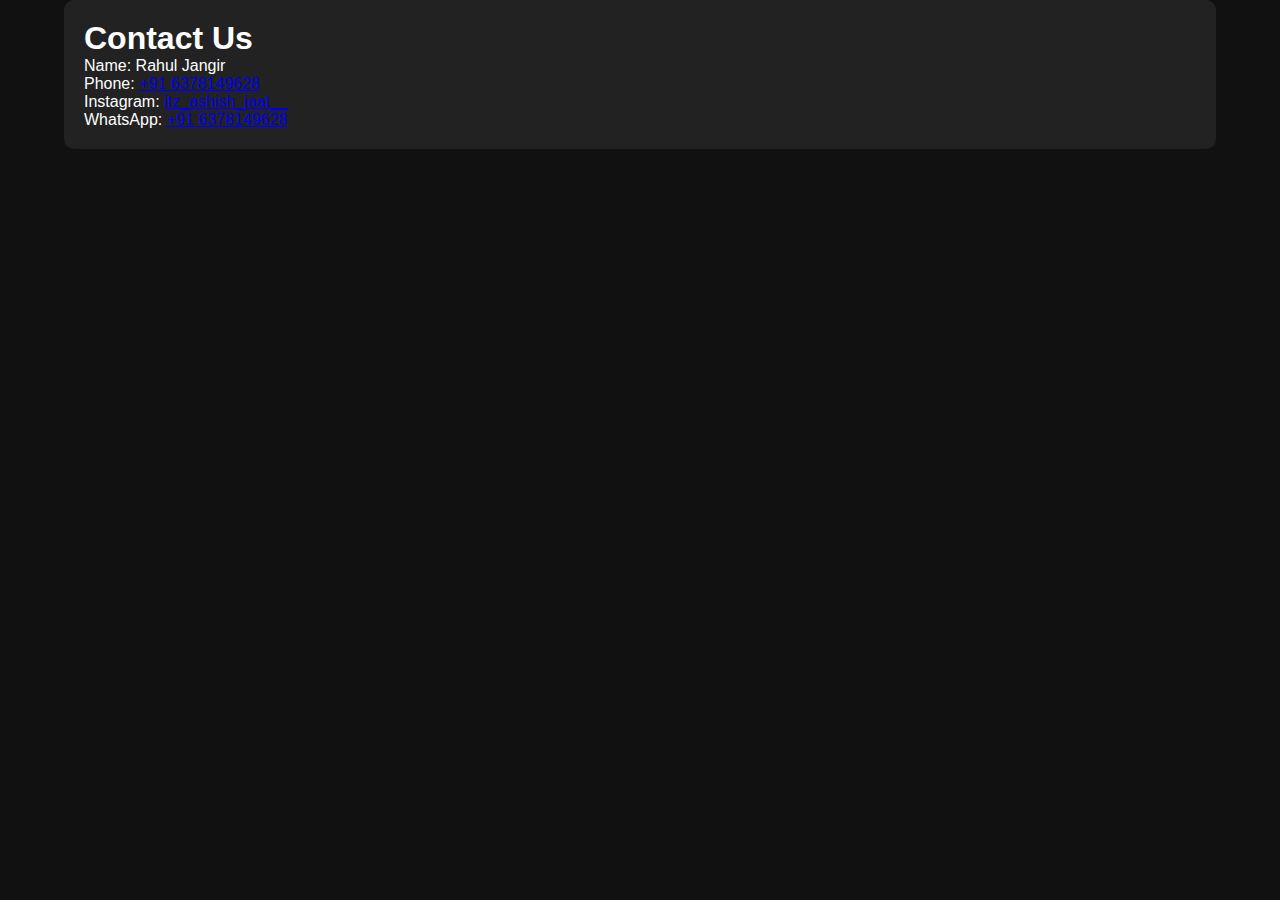
<file: contact.html>
<!DOCTYPE html>
<html lang="en">
<head>
    <meta charset="UTF-8" />
    <meta name="viewport" content="width=device-width, initial-scale=1.0" />
    <title>Contact Us</title>

    <link rel="stylesheet" href="style.css">
</head>

<body>

<div class="contact-container">
    <h1>Contact Us</h1>

    <p><span>Name:</span> Rahul Jangir</p>
    <p><span>Phone:</span> <a href="tel:+916378149628">+91 6378149628</a></p>
    <p><span>Instagram:</span> 
        <a href="https://www.instagram.com/itz_ashish_jaat__" target="_blank">
            itz_ashish_jaat__
        </a>
    </p>
    <p><span>WhatsApp:</span> 
        <a href="https://wa.me/916378149628">+91 6378149628</a>
    </p>
</div>

</body>
</html>
</file>
<file: style.css>
/* RESET */
* {
    margin: 0;
    padding: 0;
    box-sizing: border-box;
}

body {
    background: #111;
    color: white;
    font-family: Arial, sans-serif;
}

/* HEADER */
header {
    display: flex;
    justify-content: space-between;
    align-items: center;
    padding: 15px;
}

.logo {
    display: flex;
    gap: 10px;
    align-items: center;
}

.logo img {
    width: 55px;
}

nav {
    display: flex;
    gap: 15px;
    justify-content: flex-start;
}

nav a {
    color: white;
    
    justify-content: flex-start;
    align-items: center;
    padding: 10px;
    font-weight: bold;
    gap: 30px;
}

.menu-btn {
    display: none;
}

/* HERO SECTION */
.hero {
    display: flex;
    justify-content: space-between;
    padding: 30px;
    gap: 25px;
}

.images img {
    width: 100%;
    max-width: 200px;
    border-radius: 10px;
}

/* MOBILE FIXES */
@media (max-width: 768px) {
    nav {
        display: flex;
        background: #222;
        text-align: center;
        width: 100%;
        padding: 10px 0;
        top: 70px;
        gap: 20px;
        justify-content: flex-start;
        align-items: center;
    }

    .menu-btn {
        display: block;
        font-size: 25px;
        cursor: pointer;
    }

    .hero {
        flex-direction: column;
        text-align: center;
    }

    .images {
        display: flex;
        gap: 10px;
        justify-content: center;
    }
}

/* FOOTER */
.footer {
    padding: 35px;
    display: flex;
    justify-content: flex-start;
    flex-wrap: wrap;
    text-align: left;
    gap: 400;
}

.footer-img {
    width: 70px;
    height: 70px;
    border-radius: 50%;
    margin-right: 10px;
    margin-bottom: 10px;
    
}
  .footer > *{
            margin-right: 90px;
}

/* MENU PAGE */
.menu-title {
    text-align: center;
    margin: 20px;
}

.menu-container {
    width: 90%;
    margin: auto;
    display: grid;
    grid-template-columns: repeat(auto-fit, minmax(250px,1fr));
    gap: 15px;
}

.item {
    background: #222;
    padding: 15px;
    border-radius: 10px;
}

.item img {
    width: 100%;
    border-radius: 10px;
}

/* GALLERY PAGE */
.gallery-container {
    width: 90%;
    margin: auto;
    gap: 15px;
    display: grid;
    grid-template-columns: repeat(auto-fit, minmax(250px,1fr));
}

.g-item img {
    width: 100%;
    border-radius: 10px;
}

/* CONTACT PAGE */
.contact-container {
    width: 90%;
    margin: auto;
    background: #222;
    padding: 20px;
    border-radius: 10px;
}

/* Navbar Main */
.navbar {
  display: flex;
  justify-content: flex-start;
  align-items: center;
  background: #000;
  color: white;
  padding: 10px 15px;
  gap: 30px;
}

/* Logo */
.logo {
  font-size: 18px;
  font-weight: bold;
}

/* Menu Links */
#navLinks a {
  color: white;
  text-decoration: none;
  margin: 0 10px;
  font-size: 16px;
}

/* Mobile Menu Icon */
.menu-icon {
  display: none;
  font-size: 26px;
  cursor: pointer;
}

/* Mobile Responsive */
@media (max-width: 768px) {
  #navLinks {
    display: none;
    flex-direction: column;
    background: #000;
    width: 100%;
    position: absolute;
    top: 60px;
    left: 0;
    text-align: center;
  }

  #navLinks a {
    padding: 12px;
    border-top: 1px solid #444;
    display: block;
  }

  .menu-icon {
    display: block;
  }
}


/* Image container */
.gallery-box {
  width: 300px;
  overflow: hidden;
  margin-right: 600px;   /* LEFT side ke liye */
}

/* Slider */
.slider {
  display: flex;
  width: 300%;
  animation: swipe 25s infinite;
}

.slider img {
  width: 300px;
  height: 250px;
  object-fit: cover;
}

/* Auto Swipe Animation */
@keyframes swipe {
  0%   { transform: translateX(0); }
  22%  { transform: translateX(-100%); }
  33%  { transform: translateX(-200%); }
  66% { transform: translateX(0); }
}

#welcomeName {
    position: fixed;
    top: 50%;
    left: 50%;
    transform: translate(-50%, -50%);
    font-size: 50px;        /* full size */
    font-weight: bold;
    color: white;
    background: rgba(0,0,0,0.8);
    padding: 30px 60px;
    border-radius: 15px;
    text-align: center;
    z-index: 9999;
    display: none;          /* start me hidden */
}
</file>
